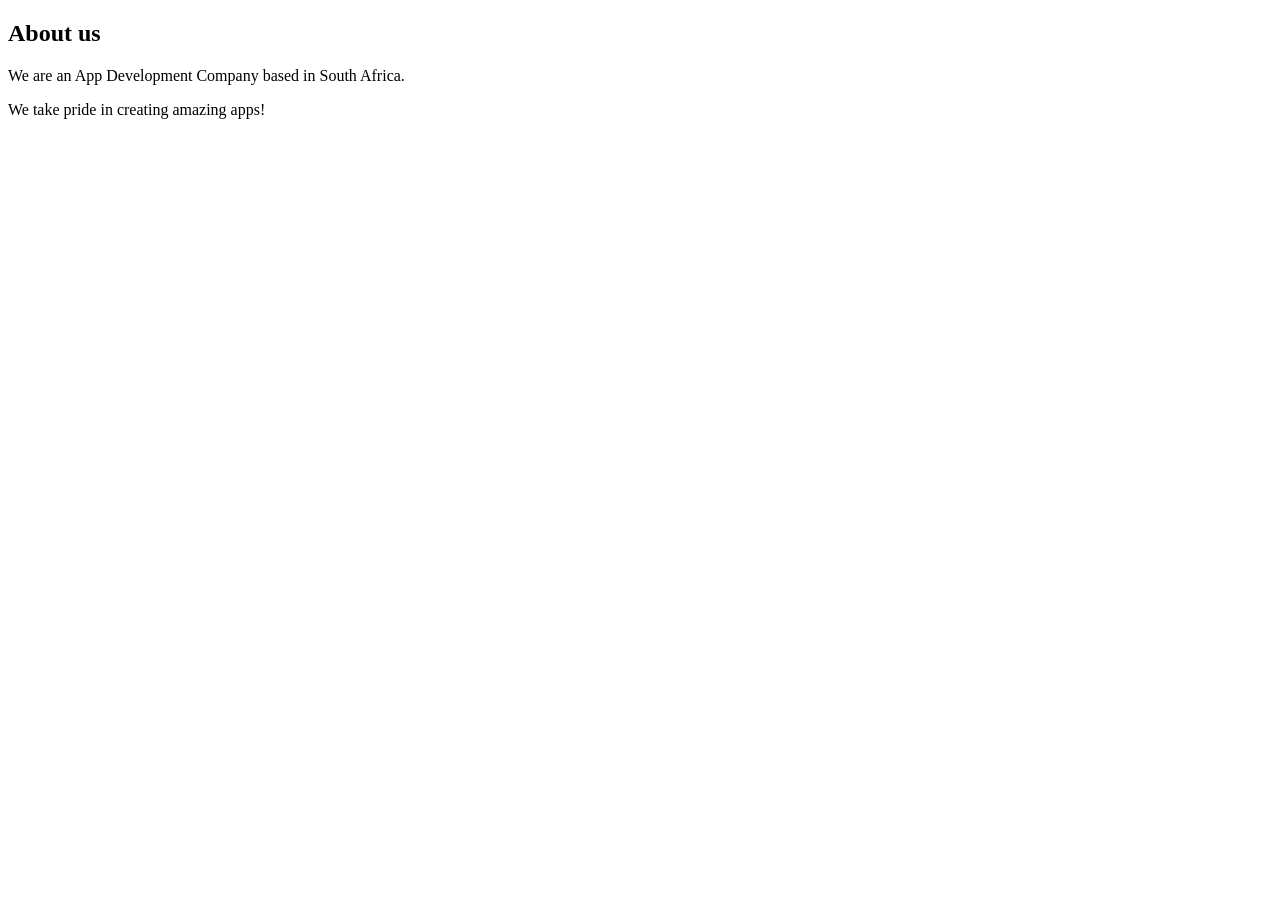
<file: about.html>
<!DOCTYPE html>
<html>
    <head>
        <link rel="stylesheet" href="style.css">

    </head>
    <body>
        <h2>About us</h2>
        <p> We are an App Development Company based in South Africa. </p>
        <p>We take pride in creating amazing apps!</p>
      
        
    </body>
</html>
</file>
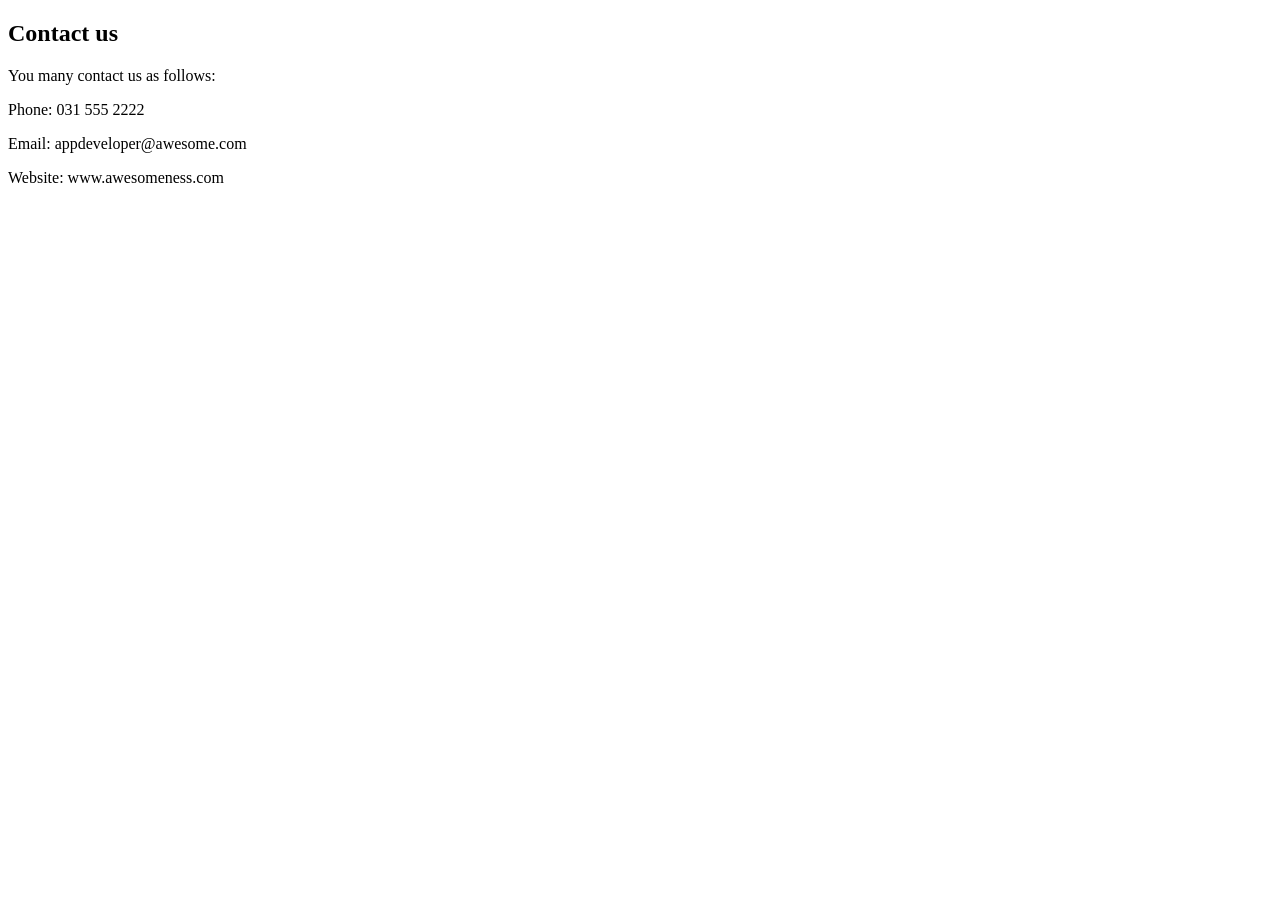
<file: contact.html>
<!DOCTYPE html>
<html>
    <head>
        <link rel="stylesheet" href="style.css">

    </head>
    <body>
        <h2>Contact us</h2>
        <p>You many contact us as follows:</p>
        <p>Phone: 031 555 2222</p>
        <p>Email: appdeveloper@awesome.com</p>
        <p>Website: www.awesomeness.com</p>
      
        
    </body>
</html>
</file>
<file: style.css>
.gallery img{
    width: 	100%;

}
#menu{
    width: 100%;
    height: 40px;
    background-color: cornflowerblue;
    padding-top: 12px;
}

#menu a {
    color: #ffffff;
    font-family: Helvetica, sans-serif;
    font-size:  18px;
    text-decoration:  none;
    font-weight:800 ;

    padding-left:  20px; /*Padding is used to create the space between each hyperlink button.*/
    padding-right: 20px ;

}/*Styling every hyperlink*/

#menu a:hover{
    color: #5077bd;
}

h4{color:cornflowerblue;
    font-family: fantasy;

}
</file>
